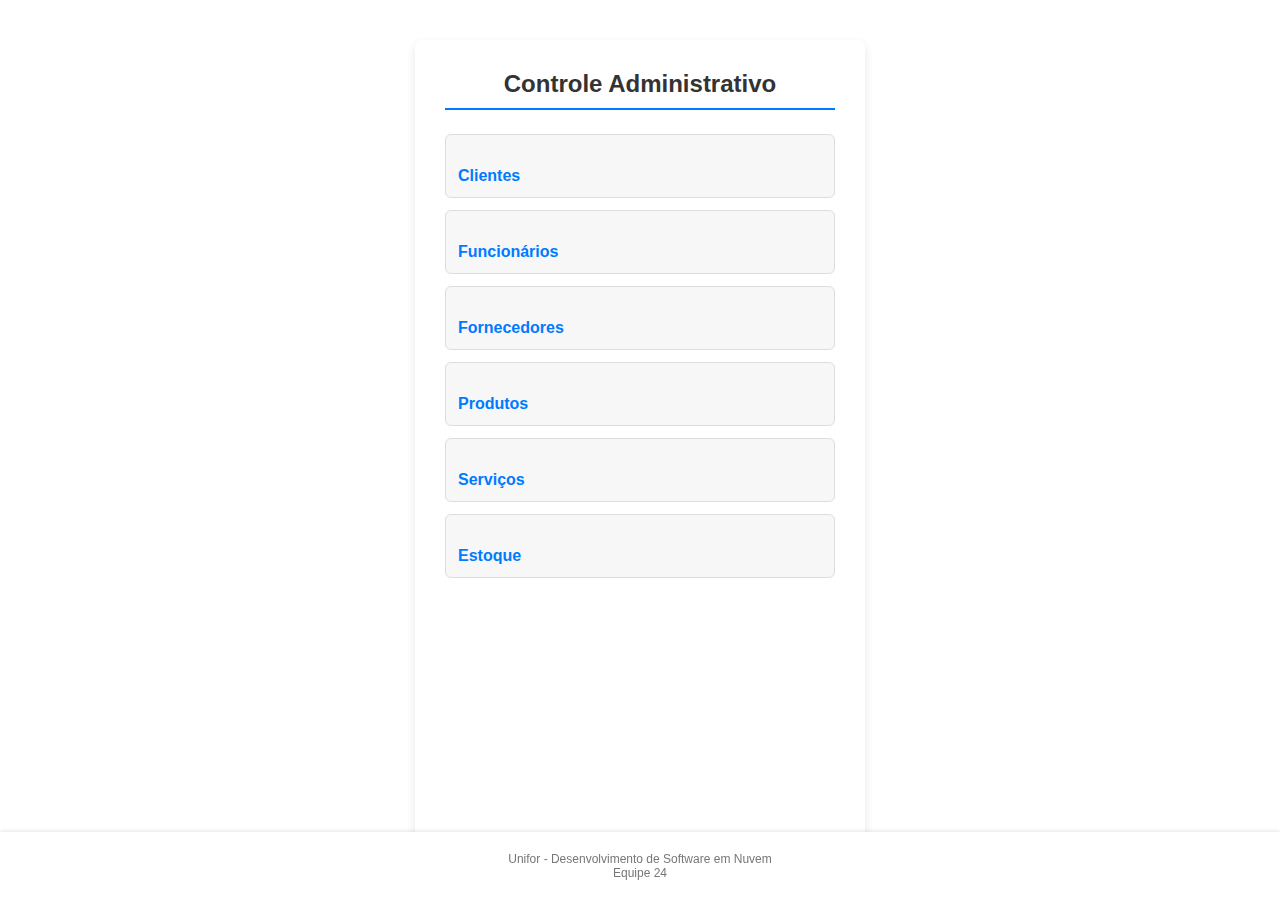
<file: index.html>
<!DOCTYPE html>
<html lang="pt-BR">

<head>
    <meta charset="UTF-8">
    <meta name="viewport" content="width=device-width, initial-scale=1.0">
    <title>Controle Administrativo</title>
    <link rel="stylesheet" href="styles.css">
</head>

<body>
    <div class="container">
        <h1>Controle Administrativo</h1>
        <ul>
            <li><a href="clientes.html">Clientes</a></li>
            <li><a href="funcionarios.html">Funcionários</a></li>
            <li><a href="fornecedores.html">Fornecedores</a></li>
            <li><a href="produtos.html">Produtos</a></li>
            <li><a href="servicos.html">Serviços</a></li>
            <li><a href="estoque.html">Estoque</a></li>
        </ul>
    </div>
    <footer>
        <p>Unifor - Desenvolvimento de Software em Nuvem</p>
        <p>Equipe 24</p>
    </footer>
</body>

</html>
</file>
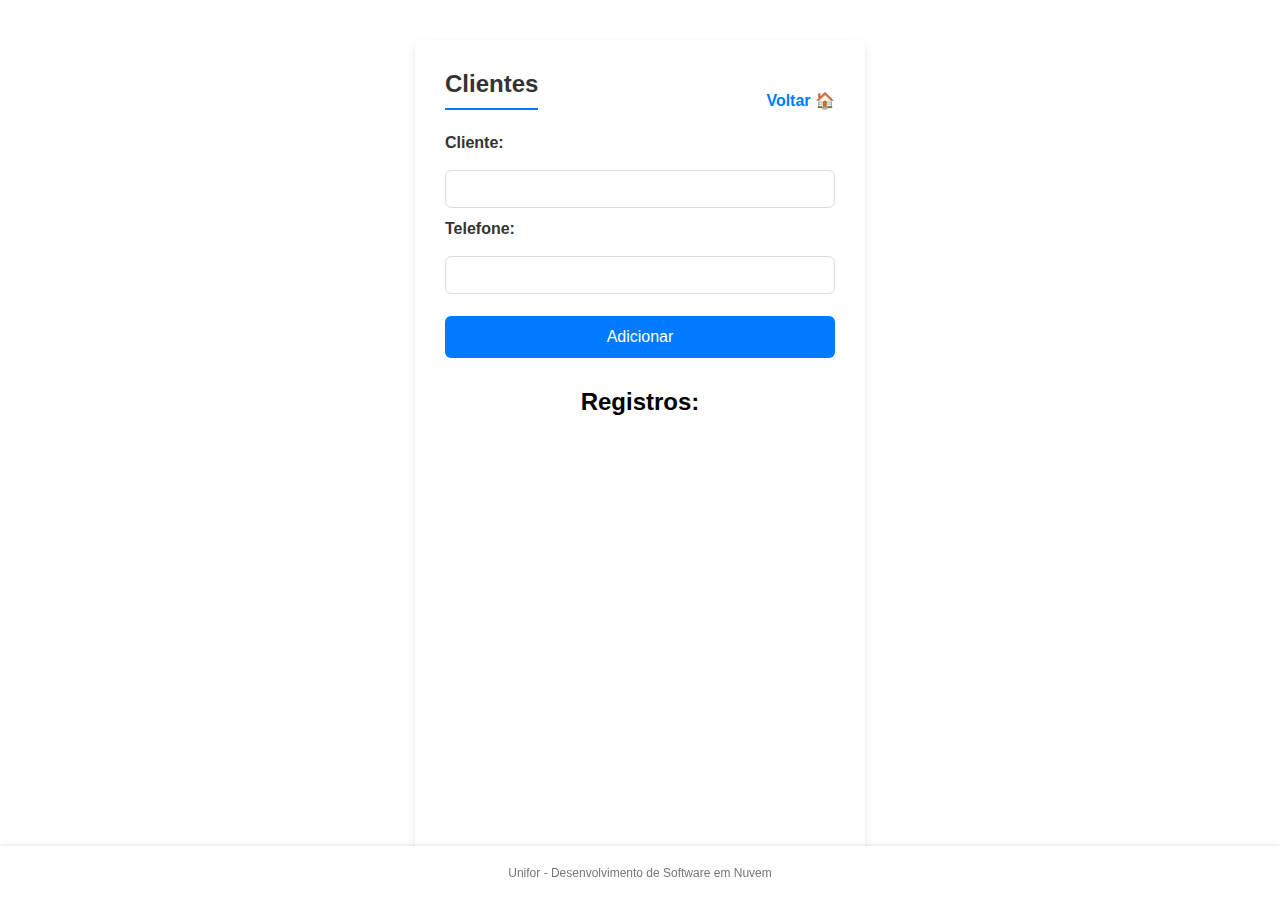
<file: clientes.html>
<!DOCTYPE html>
<html lang="pt-BR">

<head>
    <meta charset="UTF-8">
    <meta name="viewport" content="width=device-width, initial-scale=1.0">
    <title>Clientes</title>
    <link rel="stylesheet" href="styles.css">
</head>

<body>
    <div class="container">

        <div class="header">
            <h1>Clientes</h1>
            <a href="index.html">Voltar 🏠</a>
        </div>

        <form id="clienteForm">
            <label for="nomeCliente">Cliente:</label>
            <input type="text" id="nomeCliente" required>
            <label for="telefoneCliente">Telefone:</label>
            <input type="text" id="telefoneCliente" required>
            <button type="submit">Adicionar</button>
        </form>
        <h2>Registros:</h2>
        <ul id="listaClientes"></ul>
    </div>
    <footer>
        <p>Unifor - Desenvolvimento de Software em Nuvem</p>
    </footer>
    <script src="clientes.js"></script>
</body>

</html>
</file>
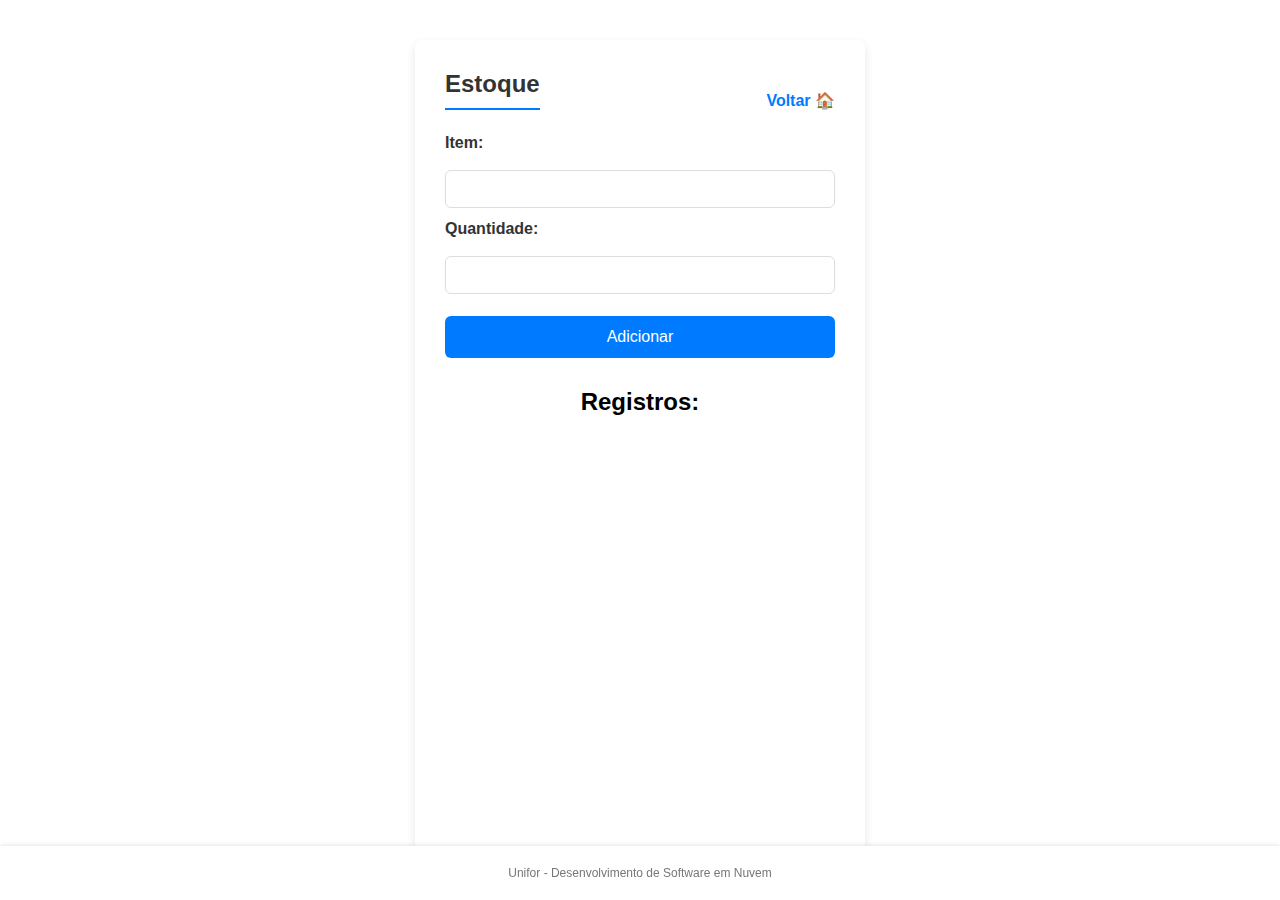
<file: estoque.html>
<!DOCTYPE html>
<html lang="pt-BR">
<head>
    <meta charset="UTF-8">
    <meta name="viewport" content="width=device-width, initial-scale=1.0">
    <title>Estoque</title>
    <link rel="stylesheet" href="styles.css">
</head>
<body>
    <div class="container">
        <div class="header">
            <h1>Estoque</h1>
            <a href="index.html">Voltar 🏠</a>
        </div>
        <form id="estoqueForm">
            <label for="nomeItem">Item:</label>
            <input type="text" id="nomeItem" required>
            <label for="quantidadeItem">Quantidade:</label>
            <input type="number" id="quantidadeItem" required min="0">
            <button type="submit">Adicionar</button>
        </form>
        <h2>Registros:</h2>
        <ul id="listaEstoque"></ul>
    </div>
    <footer>
        <p>Unifor - Desenvolvimento de Software em Nuvem</p>
    </footer>
    <script src="estoque.js"></script>
</body>
</html>
</file>
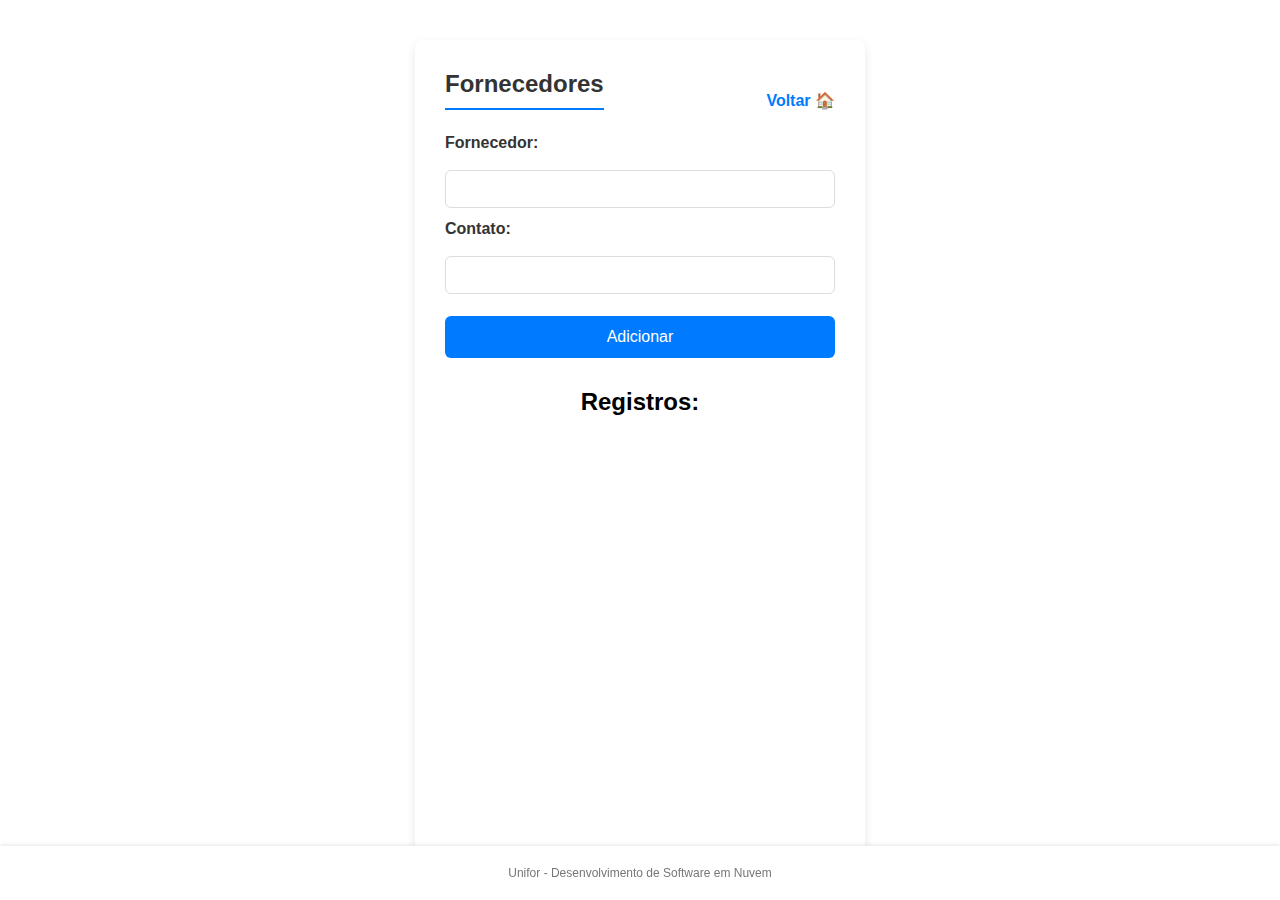
<file: fornecedores.html>
<!DOCTYPE html>
<html lang="pt-BR">
<head>
    <meta charset="UTF-8">
    <meta name="viewport" content="width=device-width, initial-scale=1.0">
    <title>Fornecedores</title>
    <link rel="stylesheet" href="styles.css">
</head>
<body>
    <div class="container">
        <div class="header">
            <h1>Fornecedores</h1>
            <a href="index.html">Voltar 🏠</a>
        </div>
        <form id="fornecedorForm">
            <label for="nomeFornecedor">Fornecedor:</label>
            <input type="text" id="nomeFornecedor" required>
            <label for="contatoFornecedor">Contato:</label>
            <input type="text" id="contatoFornecedor" required>
            <button type="submit">Adicionar</button>
        </form>
        <h2>Registros:</h2>
        <ul id="listaFornecedores"></ul>
    </div>
    <footer>
        <p>Unifor - Desenvolvimento de Software em Nuvem</p>
    </footer>
    <script src="fornecedores.js"></script>
</body>
</html>
</file>
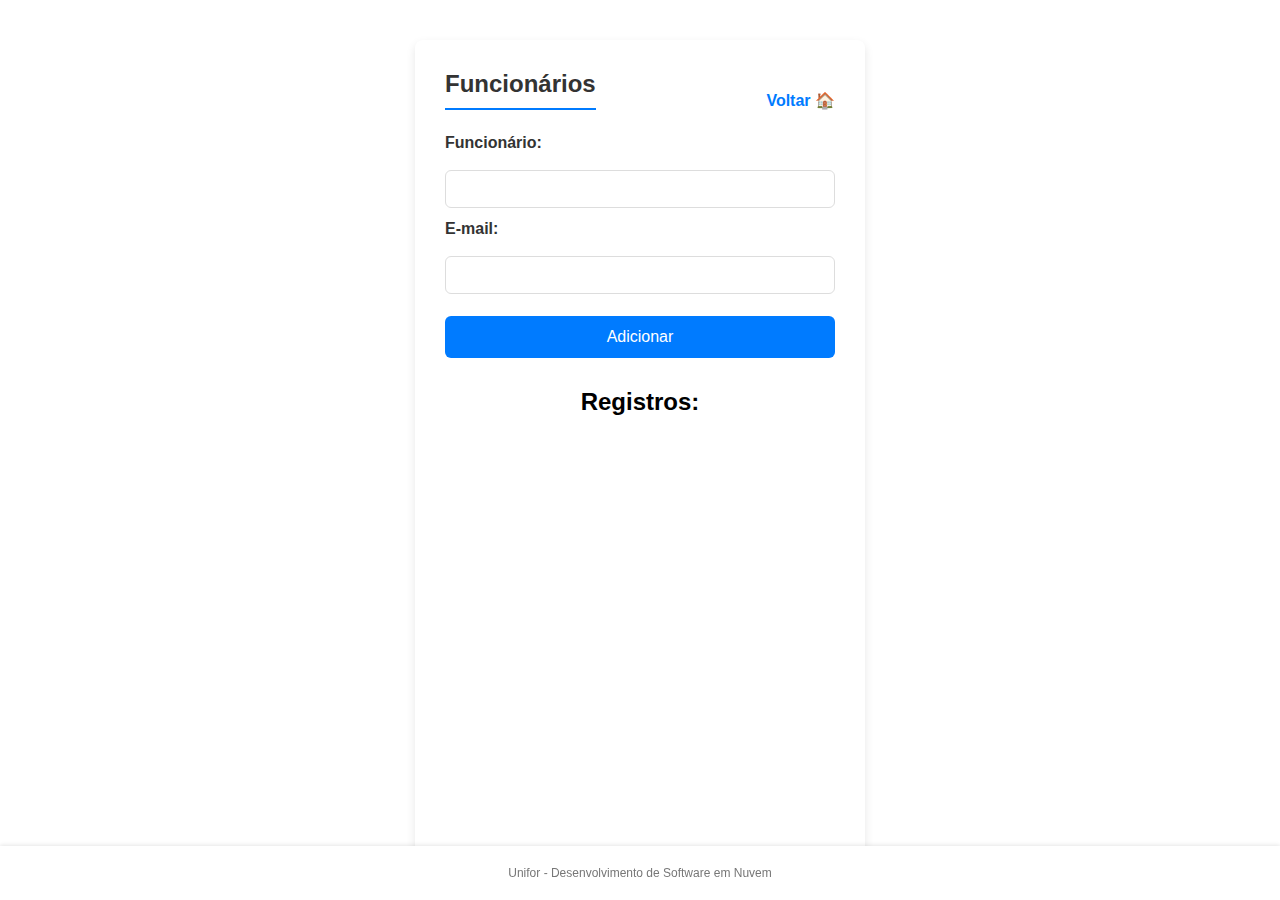
<file: funcionarios.html>
<!DOCTYPE html>
<html lang="pt-BR">
<head>
    <meta charset="UTF-8">
    <meta name="viewport" content="width=device-width, initial-scale=1.0">
    <title>Funcionários</title>
    <link rel="stylesheet" href="styles.css">
</head>

<body>
    <div class="container">
        <div class="header">
            <h1>Funcionários</h1>
            <a href="index.html">Voltar 🏠</a>
        </div>
        <form id="funcionarioForm">
            <label for="nomeFuncionario">Funcionário:</label>
            <input type="text" id="nomeFuncionario" required>
            <label for="emailFuncionario">E-mail:</label>
            <input type="email" id="emailFuncionario" required>
            <button type="submit">Adicionar</button>
        </form>
        <h2>Registros:</h2>
        <ul id="listaFuncionarios"></ul>        
    </div>
    <footer>
        <p>Unifor - Desenvolvimento de Software em Nuvem</p>
    </footer>
    <script src="funcionarios.js"></script>
</body>
</html>
</file>
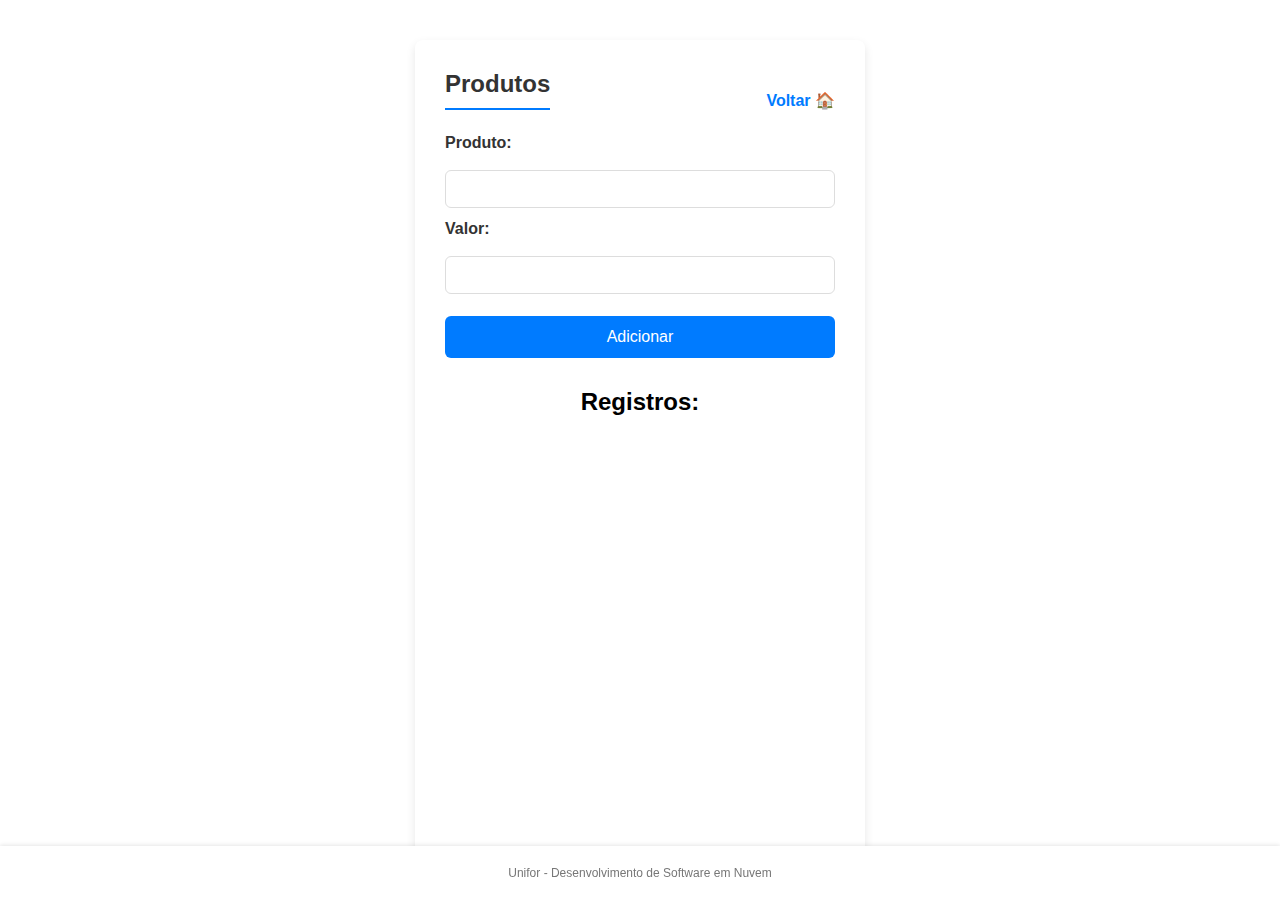
<file: produtos.html>
<!DOCTYPE html>
<html lang="pt-BR">

<head>
    <meta charset="UTF-8">
    <meta name="viewport" content="width=device-width, initial-scale=1.0">
    <title>Produtos</title>
    <link rel="stylesheet" href="styles.css">
</head>

<body>
    <div class="container">
        <div class="header">
            <h1>Produtos</h1>
            <a href="index.html">Voltar 🏠</a>
        </div>
        <form id="produtoForm">
            <label for="nomeProduto">Produto:</label>
            <input type="text" id="nomeProduto" required>
            <label for="valorProduto">Valor:</label>
            <input type="number" id="valorProduto" required step="0.01" min="0">
            <button type="submit">Adicionar</button>
        </form>
        <h2>Registros:</h2>
        <ul id="listaProdutos"></ul>
    </div>
    <footer>
        <p>Unifor - Desenvolvimento de Software em Nuvem</p>
    </footer>
    <script src="produtos.js"></script>
</body>

</html>
</file>
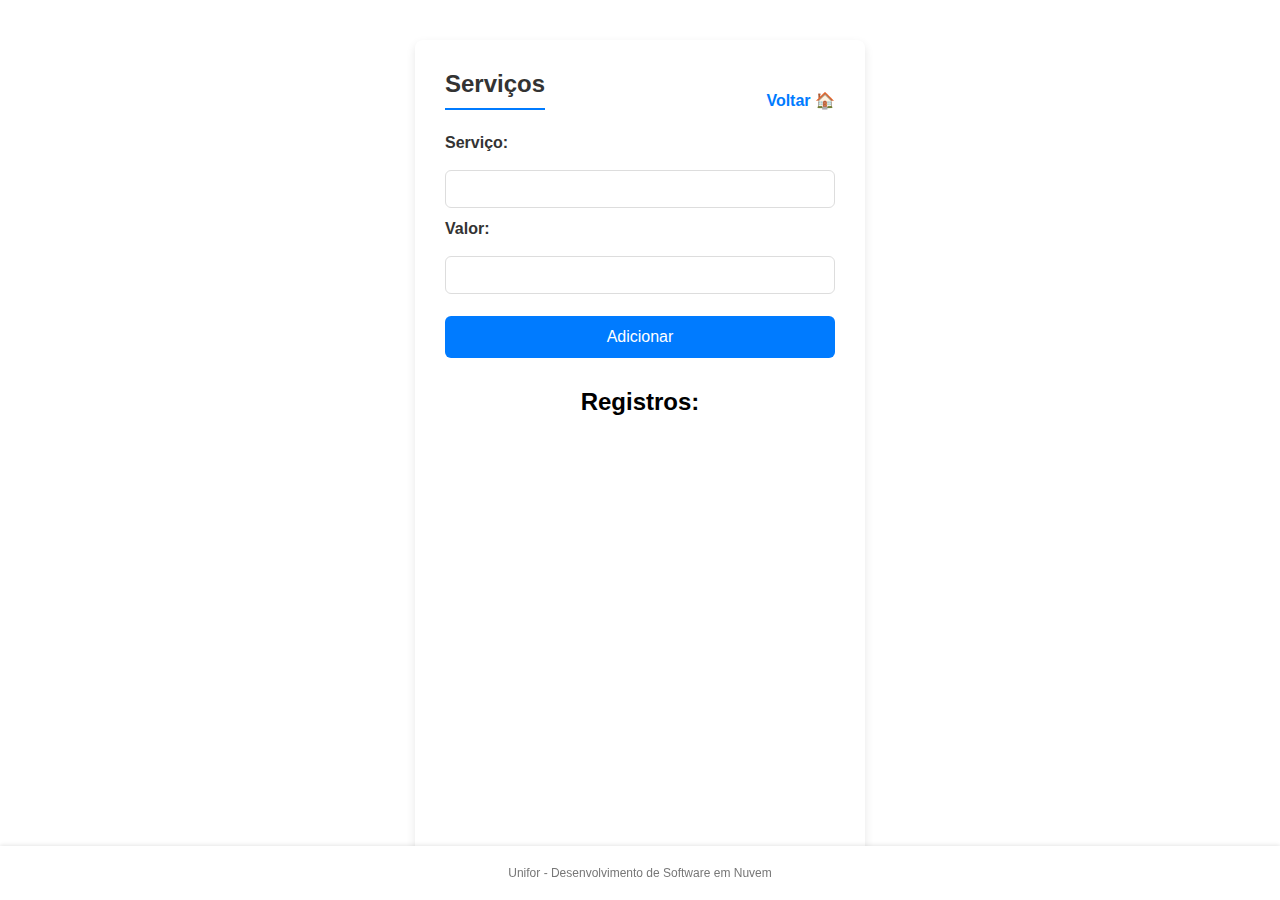
<file: servicos.html>
<!DOCTYPE html>
<html lang="pt-BR">
<head>
    <meta charset="UTF-8">
    <meta name="viewport" content="width=device-width, initial-scale=1.0">
    <title>Serviços</title>
    <link rel="stylesheet" href="styles.css">
</head>
<body>
    <div class="container">
        <div class="header">
            <h1>Serviços</h1>
            <a href="index.html">Voltar 🏠</a>
        </div>
        <form id="servicoForm">
            <label for="nomeServico">Serviço:</label>
            <input type="text" id="nomeServico" required>
            <label for="valorServico">Valor:</label>
            <input type="number" id="valorServico" required step="0.01" min="0">
            <button type="submit">Adicionar</button>
        </form>
        <h2>Registros:</h2>
        <ul id="listaServicos"></ul>
    </div>
    <footer>
        <p>Unifor - Desenvolvimento de Software em Nuvem</p>
    </footer>
    <script src="servicos.js"></script>
</body>
</html>
</file>
<file: styles.css>
* {
  margin: 0;
  padding: 0;
  box-sizing: border-box;
  font-family: 'Arial', sans-serif;
}

.header {
  display: flex;
  justify-content: space-between;
  align-items: center;
  margin-bottom: 24px;
}

.header h1 {
  margin: 0;
  font-size: 24px;
  color: #333;
}

.header a {
  text-decoration: none;
  color: #007bff;
  font-weight: bold;
  transition: color 0.3s;
}

.header a:hover {
  color: #0056b3;
}


body {
  background-color: #ffffff;
  display: flex;
  flex-direction: column;
  min-height: 100vh;
  margin: 0;
}

.container {
  background-color: #ffffff;
  border-radius: 8px;
  box-shadow: 0 4px 10px rgba(0, 0, 0, 0.1);
  padding: 30px;
  max-width: 450px;
  width: 90%;
  margin: 40px auto;
  text-align: center;
  flex-grow: 1;
}

h1 {
  margin-bottom: 24px;
  color: #333;
  font-size: 24px;
  border-bottom: 2px solid #007bff;
  padding-bottom: 10px;
}

form {
  display: flex;
  flex-direction: column;
  gap: 12px;
  margin-bottom: 30px;
}

label {
  text-align: left;
  color: #333;
  font-weight: bold;
  margin-bottom: 6px;
}

input[type="text"],
input[type="number"] {
  padding: 10px;
  border-radius: 6px;
  border: 1px solid #ddd;
  font-size: 14px;
  transition: border-color 0.3s;
}

input[type="text"]:focus,
input[type="number"]:focus {
  border-color: #007bff;
  outline: none;
}

input[type="text"],
input[type="number"],
input[type="email"] {
  padding: 10px;
  border-radius: 6px;
  border: 1px solid #ddd;
  font-size: 14px;
  transition: border-color 0.3s;
}

input[type="text"]:focus,
input[type="number"]:focus,
input[type="email"]:focus {
  border-color: #007bff;
  outline: none;
}


button {
  padding: 12px;
  border: none;
  border-radius: 6px;
  background-color: #007bff;
  color: white;
  font-size: 16px;
  cursor: pointer;
  transition: background-color 0.3s;
  margin-top: 10px;
}

button:hover {
  background-color: #0056b3;
}

ul {
  list-style-type: none;
  padding: 0;
  margin: 20px 0;
}

li {
  background-color: #f7f7f7;
  padding: 12px;
  border: 1px solid #ddd;
  border-radius: 6px;
  margin-bottom: 12px;
  display: flex;
  justify-content: space-between;
  align-items: center;
}

li button {
  background-color: #ff4d4d;
  color: white;
  border: none;
  padding: 6px 10px;
  border-radius: 4px;
  cursor: pointer;
  transition: background-color 0.3s;
  font-size: 14px;
  margin-left: 8px;
}

li button:hover {
  background-color: #cc0000;
}

.editar-btn {
  background-color: #28a745;
  color: white;
  border: none;
  padding: 6px 10px;
  border-radius: 4px;
  cursor: pointer;
  transition: background-color 0.3s;
  font-size: 14px;
  margin-left: 8px;
}

.editar-btn:hover {
  background-color: #218838;
}

a {
  display: inline-block;
  margin-top: 20px;
  text-decoration: none;
  color: #007bff;
  font-weight: bold;
  transition: color 0.3s;
}

a:hover {
  color: #0056b3;
}

footer {
  background-color: #ffffff;
  padding: 20px 0;
  text-align: center;
  font-size: 12px;
  color: #777;
  margin-top: auto;
  width: 100%;
  box-shadow: 0 -1px 4px rgba(0, 0, 0, 0.1);
  position: fixed;
  bottom: 0;
  left: 0;
}
</file>
